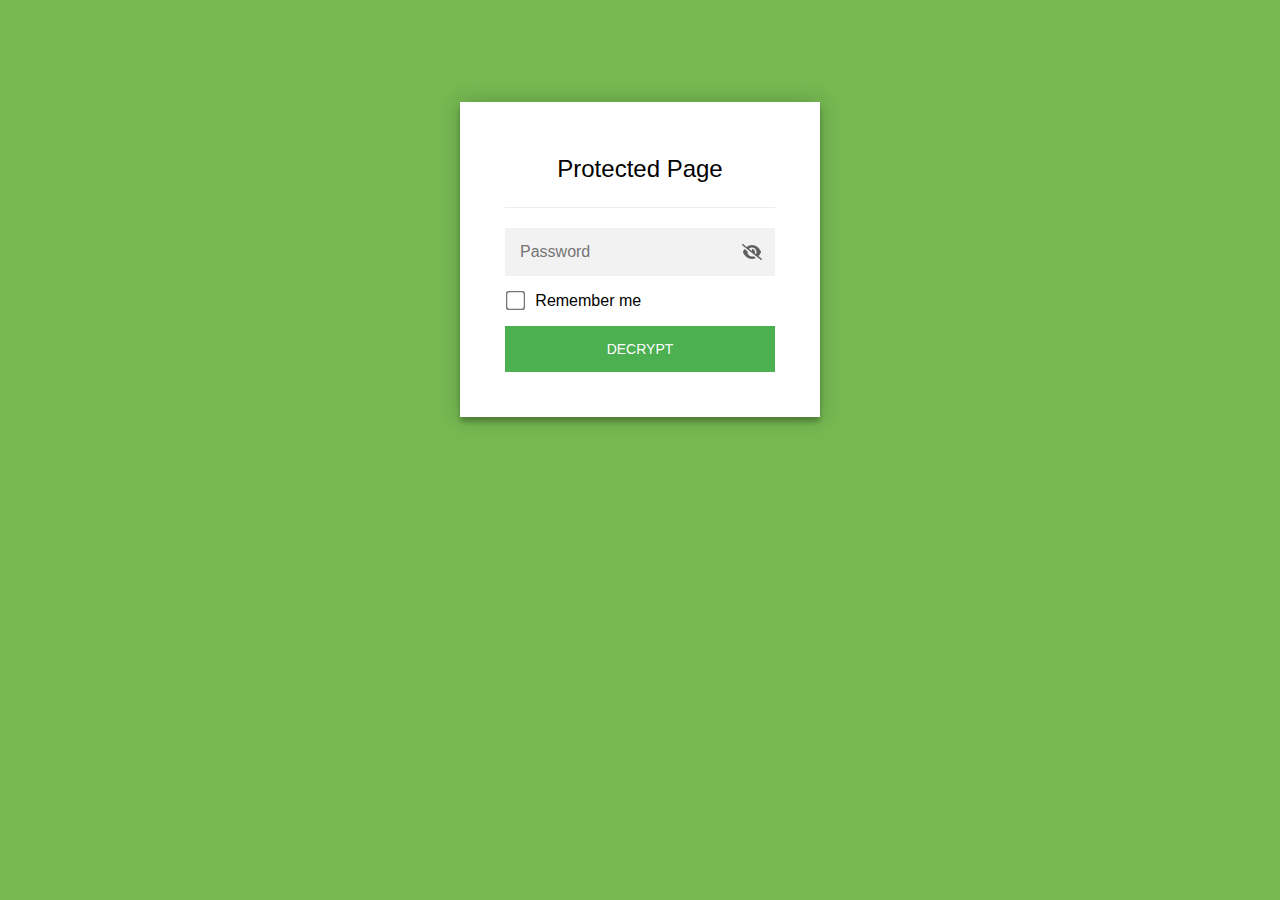
<file: admin.html>
<!DOCTYPE html>
<html class="staticrypt-html">
    <head>
        <meta charset="utf-8" />
        <title>Protected Page</title>
        <meta name="viewport" content="width=device-width, initial-scale=1" />

        <!-- do not cache this page -->
        <meta http-equiv="cache-control" content="max-age=0" />
        <meta http-equiv="cache-control" content="no-cache" />
        <meta http-equiv="expires" content="0" />
        <meta http-equiv="expires" content="Tue, 01 Jan 1980 1:00:00 GMT" />
        <meta http-equiv="pragma" content="no-cache" />

        <style>
            .staticrypt-hr {
                margin-top: 20px;
                margin-bottom: 20px;
                border: 0;
                border-top: 1px solid #eee;
            }

            .staticrypt-page {
                width: 360px;
                padding: 8% 0 0;
                margin: auto;
                box-sizing: border-box;
            }

            .staticrypt-form {
                position: relative;
                z-index: 1;
                background: #ffffff;
                max-width: 360px;
                margin: 0 auto 100px;
                padding: 45px;
                text-align: center;
                box-shadow: 0 0 20px 0 rgba(0, 0, 0, 0.2), 0 5px 5px 0 rgba(0, 0, 0, 0.24);
            }

            .staticrypt-form input[type="password"],
            input[type="text"] {
                background: inherit;
                border: 0;
                box-sizing: border-box; /* This ensures padding is included in the total width */
                font-size: 14px;
                outline: 0;
                padding: 15px 30px 15px 15px; /* Adjust the padding to ensure there is space for the icon */
                width: 100%;
            }

            .staticrypt-password-container {
                position: relative;
                outline: 0;
                background: #f2f2f2;
                width: 100%;
                border: 0;
                margin: 0 0 15px;
                box-sizing: border-box;
            }

            .staticrypt-toggle-password-visibility {
                cursor: pointer;
                height: 20px;
                opacity: 60%;
                padding: 13px;
                position: absolute;
                right: 0;
                top: 50%;
                transform: translateY(-50%);
                width: 20px;
            }

            .staticrypt-form .staticrypt-decrypt-button {
                text-transform: uppercase;
                outline: 0;
                background: #4CAF50;
                width: 100%;
                border: 0;
                padding: 15px;
                color: #ffffff;
                font-size: 14px;
                cursor: pointer;
            }

            .staticrypt-form .staticrypt-decrypt-button:hover,
            .staticrypt-form .staticrypt-decrypt-button:active,
            .staticrypt-form .staticrypt-decrypt-button:focus {
                background: #4CAF50;
                filter: brightness(92%);
            }

            .staticrypt-html {
                height: 100%;
            }

            .staticrypt-body {
                height: 100%;
                margin: 0;
            }

            .staticrypt-content {
                height: 100%;
                margin-bottom: 1em;
                background: #76B852;
                font-family: "Arial", sans-serif;
                -webkit-font-smoothing: antialiased;
                -moz-osx-font-smoothing: grayscale;
            }

            .staticrypt-instructions {
                margin-top: -1em;
                margin-bottom: 1em;
            }

            .staticrypt-title {
                font-size: 1.5em;
            }

            label.staticrypt-remember {
                display: flex;
                align-items: center;
                margin-bottom: 1em;
            }

            .staticrypt-remember input[type="checkbox"] {
                transform: scale(1.5);
                margin-right: 1em;
            }

            .hidden {
                display: none !important;
            }

            .staticrypt-spinner-container {
                height: 100%;
                display: flex;
                align-items: center;
                justify-content: center;
            }

            .staticrypt-spinner {
                display: inline-block;
                width: 2rem;
                height: 2rem;
                vertical-align: text-bottom;
                border: 0.25em solid gray;
                border-right-color: transparent;
                border-radius: 50%;
                -webkit-animation: spinner-border 0.75s linear infinite;
                animation: spinner-border 0.75s linear infinite;
                animation-duration: 0.75s;
                animation-timing-function: linear;
                animation-delay: 0s;
                animation-iteration-count: infinite;
                animation-direction: normal;
                animation-fill-mode: none;
                animation-play-state: running;
                animation-name: spinner-border;
            }

            @keyframes spinner-border {
                100% {
                    transform: rotate(360deg);
                }
            }

            @media screen and (-webkit-min-device-pixel-ratio: 0) {
                .staticrypt-form input[type="password"],
                input[type="text"] {
                    font-size: 16px;
                }
            }
        </style>
    </head>

    <body class="staticrypt-body">
        <div id="staticrypt_loading" class="staticrypt-spinner-container">
            <div class="staticrypt-spinner"></div>
        </div>

        <div id="staticrypt_content" class="staticrypt-content hidden">
            <div class="staticrypt-page">
                <div class="staticrypt-form">
                    <div class="staticrypt-instructions">
                        <p class="staticrypt-title">Protected Page</p>
                        <p></p>
                    </div>

                    <hr class="staticrypt-hr" />

                    <form id="staticrypt-form" action="#" method="post">
                        <div class="staticrypt-password-container">
                            <input
                                id="staticrypt-password"
                                type="password"
                                name="password"
                                placeholder="Password"
                                autofocus
                            />

                            <img
                                class="staticrypt-toggle-password-visibility"
                                alt="template_toggle_show"
                                title="template_toggle_show"
                                src="[data-uri]"
                            />
                        </div>

                        <label id="staticrypt-remember-label" class="staticrypt-remember hidden">
                            <input id="staticrypt-remember" type="checkbox" name="remember" />
                            Remember me
                        </label>

                        <input type="submit" class="staticrypt-decrypt-button" value="DECRYPT" />
                    </form>
                </div>
            </div>
        </div>

        <script>
            // these variables will be filled when generating the file - the template format is 'variable_name'
            const staticryptInitiator = 
            ((function(){
  const exports = {};
  const cryptoEngine = ((function(){
  const exports = {};
  const { subtle } = crypto;

const IV_BITS = 16 * 8;
const HEX_BITS = 4;
const ENCRYPTION_ALGO = "AES-CBC";

/**
 * Translates between utf8 encoded hexadecimal strings
 * and Uint8Array bytes.
 */
const HexEncoder = {
    /**
     * hex string -> bytes
     * @param {string} hexString
     * @returns {Uint8Array}
     */
    parse: function (hexString) {
        if (hexString.length % 2 !== 0) throw "Invalid hexString";
        const arrayBuffer = new Uint8Array(hexString.length / 2);

        for (let i = 0; i < hexString.length; i += 2) {
            const byteValue = parseInt(hexString.substring(i, i + 2), 16);
            if (isNaN(byteValue)) {
                throw "Invalid hexString";
            }
            arrayBuffer[i / 2] = byteValue;
        }
        return arrayBuffer;
    },

    /**
     * bytes -> hex string
     * @param {Uint8Array} bytes
     * @returns {string}
     */
    stringify: function (bytes) {
        const hexBytes = [];

        for (let i = 0; i < bytes.length; ++i) {
            let byteString = bytes[i].toString(16);
            if (byteString.length < 2) {
                byteString = "0" + byteString;
            }
            hexBytes.push(byteString);
        }
        return hexBytes.join("");
    },
};

/**
 * Translates between utf8 strings and Uint8Array bytes.
 */
const UTF8Encoder = {
    parse: function (str) {
        return new TextEncoder().encode(str);
    },

    stringify: function (bytes) {
        return new TextDecoder().decode(bytes);
    },
};

/**
 * Salt and encrypt a msg with a password.
 */
async function encrypt(msg, hashedPassword) {
    // Must be 16 bytes, unpredictable, and preferably cryptographically random. However, it need not be secret.
    // https://developer.mozilla.org/en-US/docs/Web/API/SubtleCrypto/encrypt#parameters
    const iv = crypto.getRandomValues(new Uint8Array(IV_BITS / 8));

    const key = await subtle.importKey("raw", HexEncoder.parse(hashedPassword), ENCRYPTION_ALGO, false, ["encrypt"]);

    const encrypted = await subtle.encrypt(
        {
            name: ENCRYPTION_ALGO,
            iv: iv,
        },
        key,
        UTF8Encoder.parse(msg)
    );

    // iv will be 32 hex characters, we prepend it to the ciphertext for use in decryption
    return HexEncoder.stringify(iv) + HexEncoder.stringify(new Uint8Array(encrypted));
}
exports.encrypt = encrypt;

/**
 * Decrypt a salted msg using a password.
 *
 * @param {string} encryptedMsg
 * @param {string} hashedPassword
 * @returns {Promise<string>}
 */
async function decrypt(encryptedMsg, hashedPassword) {
    const ivLength = IV_BITS / HEX_BITS;
    const iv = HexEncoder.parse(encryptedMsg.substring(0, ivLength));
    const encrypted = encryptedMsg.substring(ivLength);

    const key = await subtle.importKey("raw", HexEncoder.parse(hashedPassword), ENCRYPTION_ALGO, false, ["decrypt"]);

    const outBuffer = await subtle.decrypt(
        {
            name: ENCRYPTION_ALGO,
            iv: iv,
        },
        key,
        HexEncoder.parse(encrypted)
    );

    return UTF8Encoder.stringify(new Uint8Array(outBuffer));
}
exports.decrypt = decrypt;

/**
 * Salt and hash the password so it can be stored in localStorage without opening a password reuse vulnerability.
 *
 * @param {string} password
 * @param {string} salt
 * @returns {Promise<string>}
 */
async function hashPassword(password, salt) {
    // we hash the password in multiple steps, each adding more iterations. This is because we used to allow less
    // iterations, so for backward compatibility reasons, we need to support going from that to more iterations.
    let hashedPassword = await hashLegacyRound(password, salt);

    hashedPassword = await hashSecondRound(hashedPassword, salt);

    return hashThirdRound(hashedPassword, salt);
}
exports.hashPassword = hashPassword;

/**
 * This hashes the password with 1k iterations. This is a low number, we need this function to support backwards
 * compatibility.
 *
 * @param {string} password
 * @param {string} salt
 * @returns {Promise<string>}
 */
function hashLegacyRound(password, salt) {
    return pbkdf2(password, salt, 1000, "SHA-1");
}
exports.hashLegacyRound = hashLegacyRound;

/**
 * Add a second round of iterations. This is because we used to use 1k, so for backwards compatibility with
 * remember-me/autodecrypt links, we need to support going from that to more iterations.
 *
 * @param hashedPassword
 * @param salt
 * @returns {Promise<string>}
 */
function hashSecondRound(hashedPassword, salt) {
    return pbkdf2(hashedPassword, salt, 14000, "SHA-256");
}
exports.hashSecondRound = hashSecondRound;

/**
 * Add a third round of iterations to bring total number to 600k. This is because we used to use 1k, then 15k, so for
 * backwards compatibility with remember-me/autodecrypt links, we need to support going from that to more iterations.
 *
 * @param hashedPassword
 * @param salt
 * @returns {Promise<string>}
 */
function hashThirdRound(hashedPassword, salt) {
    return pbkdf2(hashedPassword, salt, 585000, "SHA-256");
}
exports.hashThirdRound = hashThirdRound;

/**
 * Salt and hash the password so it can be stored in localStorage without opening a password reuse vulnerability.
 *
 * @param {string} password
 * @param {string} salt
 * @param {int} iterations
 * @param {string} hashAlgorithm
 * @returns {Promise<string>}
 */
async function pbkdf2(password, salt, iterations, hashAlgorithm) {
    const key = await subtle.importKey("raw", UTF8Encoder.parse(password), "PBKDF2", false, ["deriveBits"]);

    const keyBytes = await subtle.deriveBits(
        {
            name: "PBKDF2",
            hash: hashAlgorithm,
            iterations,
            salt: UTF8Encoder.parse(salt),
        },
        key,
        256
    );

    return HexEncoder.stringify(new Uint8Array(keyBytes));
}

function generateRandomSalt() {
    const bytes = crypto.getRandomValues(new Uint8Array(128 / 8));

    return HexEncoder.stringify(new Uint8Array(bytes));
}
exports.generateRandomSalt = generateRandomSalt;

async function signMessage(hashedPassword, message) {
    const key = await subtle.importKey(
        "raw",
        HexEncoder.parse(hashedPassword),
        {
            name: "HMAC",
            hash: "SHA-256",
        },
        false,
        ["sign"]
    );
    const signature = await subtle.sign("HMAC", key, UTF8Encoder.parse(message));

    return HexEncoder.stringify(new Uint8Array(signature));
}
exports.signMessage = signMessage;

function getRandomAlphanum() {
    const possibleCharacters = "abcdefghijklmnopqrstuvwxyzABCDEFGHIJKLMNOPQRSTUVWXYZ0123456789";

    let byteArray;
    let parsedInt;

    // Keep generating new random bytes until we get a value that falls
    // within a range that can be evenly divided by possibleCharacters.length
    do {
        byteArray = crypto.getRandomValues(new Uint8Array(1));
        // extract the lowest byte to get an int from 0 to 255 (probably unnecessary, since we're only generating 1 byte)
        parsedInt = byteArray[0] & 0xff;
    } while (parsedInt >= 256 - (256 % possibleCharacters.length));

    // Take the modulo of the parsed integer to get a random number between 0 and totalLength - 1
    const randomIndex = parsedInt % possibleCharacters.length;

    return possibleCharacters[randomIndex];
}

/**
 * Generate a random string of a given length.
 *
 * @param {int} length
 * @returns {string}
 */
function generateRandomString(length) {
    let randomString = "";

    for (let i = 0; i < length; i++) {
        randomString += getRandomAlphanum();
    }

    return randomString;
}
exports.generateRandomString = generateRandomString;

  return exports;
})());
const codec = ((function(){
  const exports = {};
  /**
 * Initialize the codec with the provided cryptoEngine - this return functions to encode and decode messages.
 *
 * @param cryptoEngine - the engine to use for encryption / decryption
 */
function init(cryptoEngine) {
    const exports = {};

    /**
     * Top-level function for encoding a message.
     * Includes password hashing, encryption, and signing.
     *
     * @param {string} msg
     * @param {string} password
     * @param {string} salt
     *
     * @returns {string} The encoded text
     */
    async function encode(msg, password, salt) {
        const hashedPassword = await cryptoEngine.hashPassword(password, salt);

        const encrypted = await cryptoEngine.encrypt(msg, hashedPassword);

        // we use the hashed password in the HMAC because this is effectively what will be used a password (so we can store
        // it in localStorage safely, we don't use the clear text password)
        const hmac = await cryptoEngine.signMessage(hashedPassword, encrypted);

        return hmac + encrypted;
    }
    exports.encode = encode;

    /**
     * Encode using a password that has already been hashed. This is useful to encode multiple messages in a row, that way
     * we don't need to hash the password multiple times.
     *
     * @param {string} msg
     * @param {string} hashedPassword
     *
     * @returns {string} The encoded text
     */
    async function encodeWithHashedPassword(msg, hashedPassword) {
        const encrypted = await cryptoEngine.encrypt(msg, hashedPassword);

        // we use the hashed password in the HMAC because this is effectively what will be used a password (so we can store
        // it in localStorage safely, we don't use the clear text password)
        const hmac = await cryptoEngine.signMessage(hashedPassword, encrypted);

        return hmac + encrypted;
    }
    exports.encodeWithHashedPassword = encodeWithHashedPassword;

    /**
     * Top-level function for decoding a message.
     * Includes signature check and decryption.
     *
     * @param {string} signedMsg
     * @param {string} hashedPassword
     * @param {string} salt
     * @param {int} backwardCompatibleAttempt
     * @param {string} originalPassword
     *
     * @returns {Object} {success: true, decoded: string} | {success: false, message: string}
     */
    async function decode(signedMsg, hashedPassword, salt, backwardCompatibleAttempt = 0, originalPassword = "") {
        const encryptedHMAC = signedMsg.substring(0, 64);
        const encryptedMsg = signedMsg.substring(64);
        const decryptedHMAC = await cryptoEngine.signMessage(hashedPassword, encryptedMsg);

        if (decryptedHMAC !== encryptedHMAC) {
            // we have been raising the number of iterations in the hashing algorithm multiple times, so to support the old
            // remember-me/autodecrypt links we need to try bringing the old hashes up to speed.
            originalPassword = originalPassword || hashedPassword;
            if (backwardCompatibleAttempt === 0) {
                const updatedHashedPassword = await cryptoEngine.hashThirdRound(originalPassword, salt);

                return decode(signedMsg, updatedHashedPassword, salt, backwardCompatibleAttempt + 1, originalPassword);
            }
            if (backwardCompatibleAttempt === 1) {
                let updatedHashedPassword = await cryptoEngine.hashSecondRound(originalPassword, salt);
                updatedHashedPassword = await cryptoEngine.hashThirdRound(updatedHashedPassword, salt);

                return decode(signedMsg, updatedHashedPassword, salt, backwardCompatibleAttempt + 1, originalPassword);
            }

            return { success: false, message: "Signature mismatch" };
        }

        return {
            success: true,
            decoded: await cryptoEngine.decrypt(encryptedMsg, hashedPassword),
        };
    }
    exports.decode = decode;

    return exports;
}
exports.init = init;

  return exports;
})());
const decode = codec.init(cryptoEngine).decode;

/**
 * Initialize the staticrypt module, that exposes functions callbable by the password_template.
 *
 * @param {{
 *  staticryptEncryptedMsgUniqueVariableName: string,
 *  isRememberEnabled: boolean,
 *  rememberDurationInDays: number,
 *  staticryptSaltUniqueVariableName: string,
 * }} staticryptConfig - object of data that is stored on the password_template at encryption time.
 *
 * @param {{
 *  rememberExpirationKey: string,
 *  rememberPassphraseKey: string,
 *  replaceHtmlCallback: function,
 *  clearLocalStorageCallback: function,
 * }} templateConfig - object of data that can be configured by a custom password_template.
 */
function init(staticryptConfig, templateConfig) {
    const exports = {};

    /**
     * Decrypt our encrypted page, replace the whole HTML.
     *
     * @param {string} hashedPassword
     * @returns {Promise<boolean>}
     */
    async function decryptAndReplaceHtml(hashedPassword) {
        const { staticryptEncryptedMsgUniqueVariableName, staticryptSaltUniqueVariableName } = staticryptConfig;
        const { replaceHtmlCallback } = templateConfig;

        const result = await decode(
            staticryptEncryptedMsgUniqueVariableName,
            hashedPassword,
            staticryptSaltUniqueVariableName
        );
        if (!result.success) {
            return false;
        }
        const plainHTML = result.decoded;

        // if the user configured a callback call it, otherwise just replace the whole HTML
        if (typeof replaceHtmlCallback === "function") {
            replaceHtmlCallback(plainHTML);
        } else {
            document.write(plainHTML);
            document.close();
        }

        return true;
    }

    /**
     * Attempt to decrypt the page and replace the whole HTML.
     *
     * @param {string} password
     * @param {boolean} isRememberChecked
     *
     * @returns {Promise<{isSuccessful: boolean, hashedPassword?: string}>} - we return an object, so that if we want to
     *   expose more information in the future we can do it without breaking the password_template
     */
    async function handleDecryptionOfPage(password, isRememberChecked) {
        const { staticryptSaltUniqueVariableName } = staticryptConfig;

        // decrypt and replace the whole page
        const hashedPassword = await cryptoEngine.hashPassword(password, staticryptSaltUniqueVariableName);
        return handleDecryptionOfPageFromHash(hashedPassword, isRememberChecked);
    }
    exports.handleDecryptionOfPage = handleDecryptionOfPage;

    async function handleDecryptionOfPageFromHash(hashedPassword, isRememberChecked) {
        const { isRememberEnabled, rememberDurationInDays } = staticryptConfig;
        const { rememberExpirationKey, rememberPassphraseKey } = templateConfig;

        const isDecryptionSuccessful = await decryptAndReplaceHtml(hashedPassword);

        if (!isDecryptionSuccessful) {
            return {
                isSuccessful: false,
                hashedPassword,
            };
        }

        // remember the hashedPassword and set its expiration if necessary
        if (isRememberEnabled && isRememberChecked) {
            window.localStorage.setItem(rememberPassphraseKey, hashedPassword);

            // set the expiration if the duration isn't 0 (meaning no expiration)
            if (rememberDurationInDays > 0) {
                window.localStorage.setItem(
                    rememberExpirationKey,
                    (new Date().getTime() + rememberDurationInDays * 24 * 60 * 60 * 1000).toString()
                );
            }
        }

        return {
            isSuccessful: true,
            hashedPassword,
        };
    }
    exports.handleDecryptionOfPageFromHash = handleDecryptionOfPageFromHash;

    /**
     * Clear localstorage from staticrypt related values
     */
    function clearLocalStorage() {
        const { clearLocalStorageCallback, rememberExpirationKey, rememberPassphraseKey } = templateConfig;

        if (typeof clearLocalStorageCallback === "function") {
            clearLocalStorageCallback();
        } else {
            localStorage.removeItem(rememberPassphraseKey);
            localStorage.removeItem(rememberExpirationKey);
        }
    }

    async function handleDecryptOnLoad() {
        let isSuccessful = await decryptOnLoadFromUrl();

        if (!isSuccessful) {
            isSuccessful = await decryptOnLoadFromRememberMe();
        }

        return { isSuccessful };
    }
    exports.handleDecryptOnLoad = handleDecryptOnLoad;

    /**
     * Clear storage if we are logging out
     *
     * @returns {boolean} - whether we logged out
     */
    function logoutIfNeeded() {
        const logoutKey = "staticrypt_logout";

        // handle logout through query param
        const queryParams = new URLSearchParams(window.location.search);
        if (queryParams.has(logoutKey)) {
            clearLocalStorage();
            return true;
        }

        // handle logout through URL fragment
        const hash = window.location.hash.substring(1);
        if (hash.includes(logoutKey)) {
            clearLocalStorage();
            return true;
        }

        return false;
    }

    /**
     * To be called on load: check if we want to try to decrypt and replace the HTML with the decrypted content, and
     * try to do it if needed.
     *
     * @returns {Promise<boolean>} true if we derypted and replaced the whole page, false otherwise
     */
    async function decryptOnLoadFromRememberMe() {
        const { rememberDurationInDays } = staticryptConfig;
        const { rememberExpirationKey, rememberPassphraseKey } = templateConfig;

        // if we are login out, terminate
        if (logoutIfNeeded()) {
            return false;
        }

        // if there is expiration configured, check if we're not beyond the expiration
        if (rememberDurationInDays && rememberDurationInDays > 0) {
            const expiration = localStorage.getItem(rememberExpirationKey),
                isExpired = expiration && new Date().getTime() > parseInt(expiration);

            if (isExpired) {
                clearLocalStorage();
                return false;
            }
        }

        const hashedPassword = localStorage.getItem(rememberPassphraseKey);

        if (hashedPassword) {
            // try to decrypt
            const isDecryptionSuccessful = await decryptAndReplaceHtml(hashedPassword);

            // if the decryption is unsuccessful the password might be wrong - silently clear the saved data and let
            // the user fill the password form again
            if (!isDecryptionSuccessful) {
                clearLocalStorage();
                return false;
            }

            return true;
        }

        return false;
    }

    async function decryptOnLoadFromUrl() {
        const passwordKey = "staticrypt_pwd";
        const rememberMeKey = "remember_me";

        // try to get the password from the query param (for backward compatibility - we now want to avoid this method,
        // since it sends the hashed password to the server which isn't needed)
        const queryParams = new URLSearchParams(window.location.search);
        const hashedPasswordQuery = queryParams.get(passwordKey);
        const rememberMeQuery = queryParams.get(rememberMeKey);

        const urlFragment = window.location.hash.substring(1);
        // get the password from the url fragment
        const hashedPasswordRegexMatch = urlFragment.match(new RegExp(passwordKey + "=([^&]*)"));
        const hashedPasswordFragment = hashedPasswordRegexMatch ? hashedPasswordRegexMatch[1] : null;
        const rememberMeFragment = urlFragment.includes(rememberMeKey);

        const hashedPassword = hashedPasswordFragment || hashedPasswordQuery;
        const rememberMe = rememberMeFragment || rememberMeQuery;

        if (hashedPassword) {
            return handleDecryptionOfPageFromHash(hashedPassword, rememberMe);
        }

        return false;
    }

    return exports;
}
exports.init = init;

  return exports;
})());
        ;
            const templateError = "template_error",
                templateToggleAltShow = "template_toggle_show",
                templateToggleAltHide = "template_toggle_hide",
                isRememberEnabled = true,
                staticryptConfig = {"staticryptEncryptedMsgUniqueVariableName":"[base64]","isRememberEnabled":true,"rememberDurationInDays":0,"staticryptSaltUniqueVariableName":"368b27dba477a2e9197fd7901ae276ea"};

            // you can edit these values to customize some of the behavior of StatiCrypt
            const templateConfig = {
                rememberExpirationKey: "staticrypt_expiration",
                rememberPassphraseKey: "staticrypt_passphrase",
                replaceHtmlCallback: null,
                clearLocalStorageCallback: null,
            };

            // init the staticrypt engine
            const staticrypt = staticryptInitiator.init(staticryptConfig, templateConfig);

            // try to automatically decrypt on load if there is a saved password
            window.onload = async function () {
                const { isSuccessful } = await staticrypt.handleDecryptOnLoad();

                // if we didn't decrypt anything on load, show the password prompt. Otherwise the content has already been
                // replaced, no need to do anything
                if (!isSuccessful) {
                    // hide loading screen
                    document.getElementById("staticrypt_loading").classList.add("hidden");
                    document.getElementById("staticrypt_content").classList.remove("hidden");
                    document.getElementById("staticrypt-password").focus();

                    // show the remember me checkbox
                    if (isRememberEnabled) {
                        document.getElementById("staticrypt-remember-label").classList.remove("hidden");
                    }
                }
            };

            // toggle password visibility
            const toggleIcon = document.querySelector(".staticrypt-toggle-password-visibility");
            // these two icons are coming from FontAwesome
            const imgSrcEyeClosed =
                "[data-uri]";
            const imgSrcEyeOpened =
                "[data-uri]";
            toggleIcon.addEventListener("click", function () {
                const passwordInput = document.getElementById("staticrypt-password");
                if (passwordInput.type === "password") {
                    passwordInput.type = "text";
                    toggleIcon.src = imgSrcEyeOpened;
                    toggleIcon.alt = templateToggleAltHide;
                    toggleIcon.title = templateToggleAltHide;
                } else {
                    passwordInput.type = "password";
                    toggleIcon.src = imgSrcEyeClosed;
                    toggleIcon.alt = templateToggleAltShow;
                    toggleIcon.title = templateToggleAltShow;
                }
            });

            // handle password form submission
            document.getElementById("staticrypt-form").addEventListener("submit", async function (e) {
                e.preventDefault();

                const password = document.getElementById("staticrypt-password").value,
                    isRememberChecked = document.getElementById("staticrypt-remember").checked;

                const { isSuccessful } = await staticrypt.handleDecryptionOfPage(password, isRememberChecked);

                if (!isSuccessful) {
                    alert(templateError);
                }
            });
        </script>
    </body>
</html>
</file>
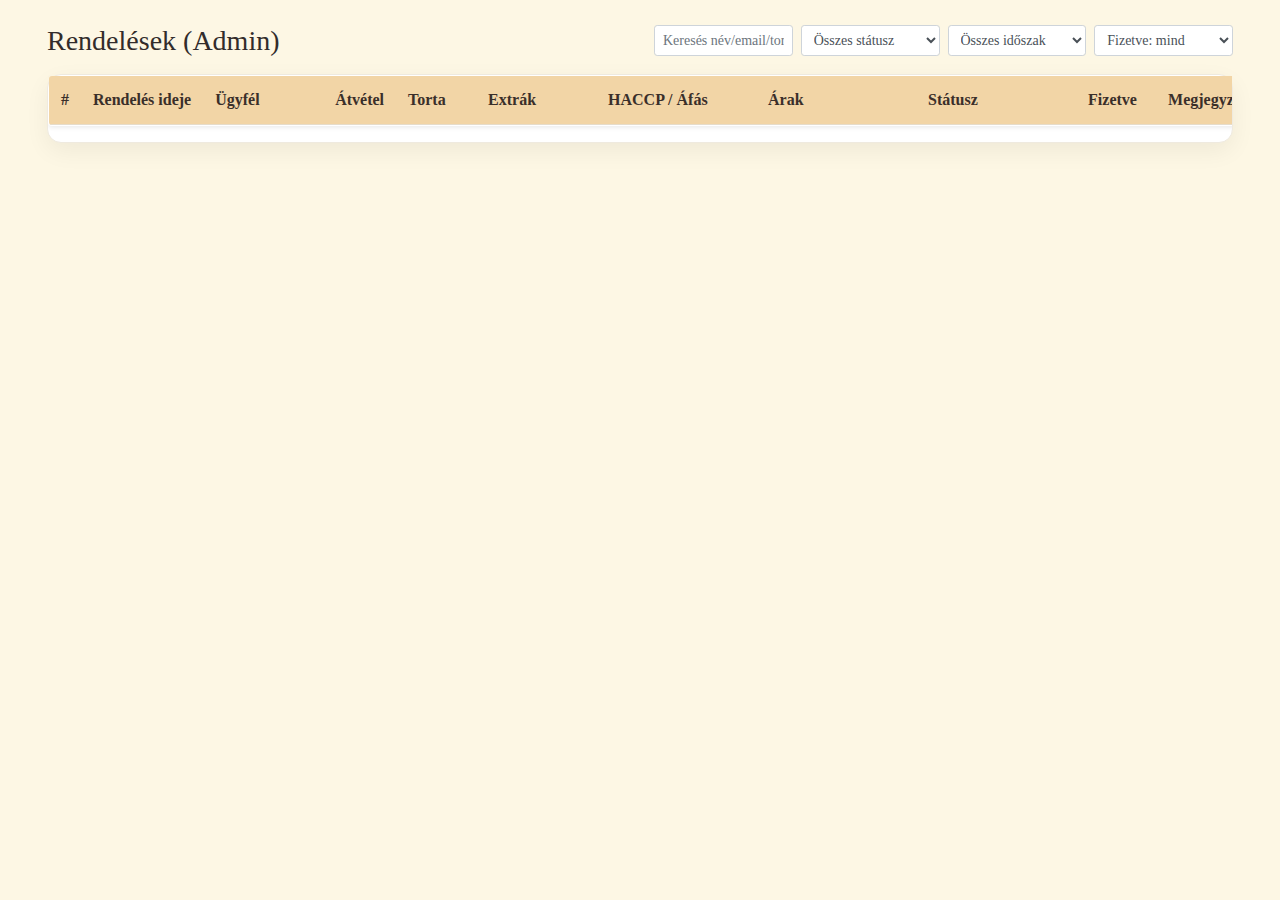
<file: admin_working.html>
<!DOCTYPE html>
<html lang="hu">

<head>
    <meta charset="UTF-8">
    <title>Créme's Dessert — Admin</title>
    <meta name="viewport" content="width=device-width, initial-scale=1">
    <!-- Bootstrap 4 (ugyanaz, mint a rendelés oldalon) -->
    <link rel="stylesheet" href="https://stackpath.bootstrapcdn.com/bootstrap/4.5.2/css/bootstrap.min.css" />
    <link rel="stylesheet" href="https://cdnjs.cloudflare.com/ajax/libs/font-awesome/6.5.0/css/all.min.css" />

    <style>
        /* inline, minimál kiegészítés */
        body {
            background: #FDF7E4;
            color: #322C2B;
            font-family: "Besley", serif;
        }

        .card {
            border-radius: 14px;
            border: 1px solid #efeadf;
            box-shadow: 0 8px 24px rgba(0, 0, 0, .06);
        }

        .badge-status {
            font-weight: 700;
            border-radius: 999px;
            padding: .35rem .6rem;
        }

        /* Soft cream background */
        .table-striped tbody tr:nth-of-type(odd) {
            background-color: #FDF7E4 !important;
        }

        /* Even rows a bit lighter */
        .table-striped tbody tr:nth-of-type(even) {
            background-color: #FFFDF8 !important;
        }

        /* Hover tone */
        .table-hover tbody tr:hover {
            background-color: #F6E9D3 !important;
            transition: background 0.15s;
        }

        /* Header styling */
        .thead-light th {
            background-color: #F2D5A6 !important;
            color: #3A2F2A !important;
            font-weight: 600;
        }

        /* Borders softer */
        .table,
        .table td,
        .table th {
            border-color: #E6DCCB !important;
        }

        /* Round card feel */
        .table {
            border-radius: 12px;
            overflow: hidden;
        }



        .table thead th {
            white-space: nowrap;
        }

        td div {
            line-height: 1.25;
        }

        .small.text-muted i {
            opacity: 0.7;
            margin-right: 3px;
        }

        td select.form-control-sm {
            padding: 2px 6px;
            font-size: 0.8rem;
        }

        .note-wrap {
            white-space: pre-wrap;
            /* keep \n line breaks */
            word-break: break-word;
            /* break long words */
            overflow-wrap: anywhere;
            /* force-break super-long tokens */
        }



        .search-input {
            max-width: 260px;
        }

        .sticky-actions {
            position: sticky;
            right: 0;
            background: #fff;
        }

        .badge-paid {
            font-weight: 700;
        }

        .cursor {
            cursor: pointer;
        }

        /* Teljesen lezárt (átvéve + fizetve) rendelés */
        /* Teljesen lezárt (átvéve + fizetve) rendelés – stripe fölött is érvényesüljön */
        .table-striped tbody tr.row-complete {
            background-color: #d4edda !important;
        }
    </style>
</head>

<body>
    <div class="container-fluid py-4" style="max-width:95vw;">
        <div class="d-flex align-items-center justify-content-between mb-3">
            <h3 class="mb-0">Rendelések (Admin)</h3>
            <div class="d-flex align-items-center">
                <input id="searchBox" class="form-control form-control-sm mr-2 search-input"
                    placeholder="Keresés név/email/torta...">
                <select id="statusFilter" class="form-control form-control-sm mr-2">
                    <option value="">Összes státusz</option>
                    <option>Új</option>
                    <option>Folyamatban</option>
                    <option>Elkészült</option>
                    <option>Átvéve</option>
                </select>
                <select id="dateFilter" class="form-control form-control-sm mr-2">
    <option value="">Összes időszak</option>
    <option value="7">Elmúlt 7 nap</option>
    <option value="14">Elmúlt 14 nap</option>
    <option value="30">Elmúlt 30 nap</option>
</select>

                <select id="paidFilter" class="form-control form-control-sm">
                    <option value="">Fizetve: mind</option>
                    <option value="igen">Fizetve: igen</option>
                    <option value="nem">Fizetve: nem</option>
                </select>
            </div>
        </div>

        <div id="alert" class="alert d-none" role="alert"></div>

        <div class="card">
            <div class="table-responsive">
                <table class="table table-hover table-striped border rounded shadow-sm">
                    <colgroup>
                        <col style="width:48px;"> <!-- # -->
                        <col style="min-width:120px;"> <!-- Rendelés ideje -->
                        <col style="min-width:120px;"> <!-- Ügyfél -->
                        <col style="min-width:50px;"> <!-- Átvétel -->
                        <col style="min-width:80px;"> <!-- Torta -->
                        <col style="min-width:120px;"> <!-- Extrák -->
                        <col style="min-width:160px;"> <!-- HACCP / Áfás -->
                        <col style="min-width:160px;"> <!-- Ár összefoglaló -->
                        <col style="min-width:160px;"> <!-- Státusz -->
                        <col style="min-width:80px;"> <!-- Fizetés -->
                        <col style="min-width:160px;"> <!-- Megjegyzés -->
                        <col style="width:90px;"> <!-- Művelet -->
                    </colgroup>
                    <thead class="thead-light">
                        <tr class="text-nowrap">
                            <th>#</th>
                            <th>Rendelés ideje</th>
                            <th>Ügyfél</th>
                            <th>Átvétel</th>
                            <th>Torta</th>
                            <th>Extrák</th>
                            <th>HACCP / Áfás</th>
                            <th>Árak</th>
                            <th>Státusz</th>
                            <th>Fizetve</th>
                            <th>Megjegyzés</th>
                            <th class="text-right">Művelet</th>
                        </tr>
                    </thead>
                    <tbody id="ordersBody">
                        <!--
          Row rendering stays in JS. Suggested cell contents per column:

          #         -> r.sorszam
          Ügyfél    -> <strong>{r.nev}</strong> · {r.email} · {r.telefonszám}
          Átvétel   -> {YYYY-MM-DD} | {idősáv}
          Torta     -> {torta_tipusa} · {szeletek_szama} szelet · {allergia_erzekenyseg || '—'}
          Extrák    -> Gyertya: {igen/nem}{opt ' ('+r.szamgyertya_tipus+')'} · {szamgyertya_ossz_HUF Ft}
                       · Tűzijáték: {igen/nem} · {tuzijatek_ossz_HUF Ft}
                       · Doboz: {igen/nem} · {tortadoboz_ossz_HUF Ft}
          HACCP/Áfás-> HACCP: {igen/nem} · ÁFA: {igen/nem}{opt ' ('+cegnev+')'}
          Árak      -> Torta: {torta_ossz_HUF Ft} · Rövid ht.: {rovid_hataridos ? rovid_hataridos_felar_HUF+' Ft' : '0 Ft'}
                       · Rész: {reszosszeg_ismertek_HUF Ft} · Vég: {vegosszeg_HUF Ft || számolt}
          Státusz   -> {badgeStatus(r.statusz)} · {badgePaid(r.fizetve)}
          Megjegyzés-> {r.megjegyzes rövidítve}
          Művelet   -> Edit button (marad)
        -->
                    </tbody>
                </table>
            </div>
        </div>

    </div>

    <!-- Edit modal -->
    <div class="modal fade" id="editModal" tabindex="-1" aria-hidden="true">
        <div class="modal-dialog modal-lg modal-dialog-scrollable">
            <div class="modal-content">
                <div class="modal-header">
                    <h5 class="modal-title"><span id="modalTitle">Rendelés szerkesztése</span></h5>
                    <button type="button" class="close" data-dismiss="modal" aria-label="Bezárás">
                        <span aria-hidden="true">&times;</span>
                    </button>
                </div>

                <div class="modal-body">
                    <form id="editForm">
                        <input type="hidden" id="m_sorszam">

                        <div class="form-row">
                            <div class="form-group col-md-6">
                                <label>Név</label>
                                <input id="m_nev" class="form-control">
                            </div>
                            <div class="form-group col-md-6">
                                <label>Email</label>
                                <input id="m_email" class="form-control" type="email">
                            </div>
                        </div>

                        <div class="form-row">
                            <div class="form-group col-md-6">
                                <label>Telefonszám</label>
                                <input id="m_telefonszam" class="form-control">
                            </div>
                            <div class="form-group col-md-3">
                                <label>Átvétel napja</label>
                                <input id="m_atvetel_napja" class="form-control" type="date">
                            </div>
                            <div class="form-group col-md-3">
                                <label>Átvétel idősáv</label>
                                <input id="m_atvetel_intervallum" class="form-control" placeholder="pl. 12:00–14:00">
                            </div>
                        </div>

                        <div class="form-row">
                            <div class="form-group col-md-6">
                                <label>Torta típusa</label>
                                <input id="m_torta_tipusa" class="form-control">
                            </div>
                            <div class="form-group col-md-3">
                                <label>Szeletek száma</label>
                                <input id="m_szeletek_szama" class="form-control" type="number" min="0" step="1">
                            </div>
                            <div class="form-group col-md-3">
                                <label>Allergia érzékenység</label>
                                <input id="m_allergia" class="form-control" placeholder="pl. CM/GM">
                            </div>
                        </div>

                        <hr>

                        <div class="form-row">
                            <div class="form-group col-md-3">
                                <label>Számgyertya (igen/nem)</label>
                                <input id="m_szamgyerta" class="form-control" placeholder="igen/nem">
                            </div>
                            <div class="form-group col-md-3">
                                <label>Számgyertya típus (pl. 32)</label>
                                <input id="m_szamgyertya_tipus" class="form-control">
                            </div>
                            <div class="form-group col-md-3">
                                <label>Tűzijáték (igen/nem)</label>
                                <input id="m_tuzijatek" class="form-control" placeholder="igen/nem">
                            </div>
                            <div class="form-group col-md-3">
                                <label>Tortadoboz (igen/nem)</label>
                                <input id="m_tortadoboz" class="form-control" placeholder="igen/nem">
                            </div>
                        </div>

                        <div class="form-row">
                            <div class="form-group col-md-3">
                                <label>HACCP (igen/nem)</label>
                                <input id="m_haccp" class="form-control" placeholder="igen/nem">
                            </div>
                            <div class="form-group col-md-3">
                                <label>Áfás számla (igen/nem)</label>
                                <input id="m_afas" class="form-control" placeholder="igen/nem">
                            </div>
                            <div class="form-group col-md-6">
                                <label>Áfás számla adatok (JSON)</label>
                                <input id="m_afas_adatok" class="form-control"
                                    placeholder='{"cegnev":"","cim":"","adoszam":""}'>
                            </div>
                        </div>

                        <hr>

                        <div class="form-row">
                            <div class="form-group col-md-3">
                                <label>Torta össz. (HUF)</label>
                                <input id="m_torta_ossz" class="form-control" type="number" min="0" step="1">
                            </div>
                            <div class="form-group col-md-3">
                                <label>Számgyertya össz. (HUF)</label>
                                <input id="m_szg_ossz" class="form-control" type="number" min="0" step="1">
                            </div>
                            <div class="form-group col-md-3">
                                <label>Tűzijáték össz. (HUF)</label>
                                <input id="m_tuzi_ossz" class="form-control" type="number" min="0" step="1">
                            </div>
                            <div class="form-group col-md-3">
                                <label>Tortadoboz össz. (HUF)</label>
                                <input id="m_doboz_ossz" class="form-control" type="number" min="0" step="1">
                            </div>
                        </div>

                        <div class="form-row">
                            <div class="form-group col-md-3">
                                <label>Rövid határidős (igen/nem)</label>
                                <input id="m_rovid" class="form-control" placeholder="igen/nem">
                            </div>
                            <div class="form-group col-md-3">
                                <label>Rövid határidős felár (HUF)</label>
                                <input id="m_rovid_felar" class="form-control" type="number" min="0" step="1">
                            </div>
                            <div class="form-group col-md-3">
                                <label>Részösszeg ismert (HUF)</label>
                                <input id="m_reszosszeg" class="form-control" type="number" min="0" step="1">
                            </div>
                            <div class="form-group col-md-3">
                                <label>Végösszeg (HUF)</label>
                                <input id="m_vegosszeg" class="form-control" type="number" min="0" step="1">
                            </div>
                        </div>

                        <div class="form-row">

                            <div class="form-group col-md-4">
                                <label>Rendelés ideje</label>
                                <input id="m_rendeles_ideje" class="form-control" type="datetime-local" step="60">
                            </div>

                        </div>

                        <div class="form-group">
                            <label>Megjegyzés</label>
                            <textarea id="m_megjegyzes" class="form-control" rows="3"></textarea>
                        </div>

                    </form>
                </div>
                <div class="modal-footer">
                    <button class="btn btn-secondary" data-dismiss="modal">Még módosítom</button>
                    <button id="btnSave" class="btn btn-primary">Mentés</button>
                </div>
            </div>
        </div>
    </div>

    <!-- Scripts -->
    <script src="https://code.jquery.com/jquery-3.5.1.slim.min.js"></script>
    <script src="https://stackpath.bootstrapcdn.com/bootstrap/4.5.2/js/bootstrap.bundle.min.js"></script>

    <script>
        // Állítsd a saját, telepített Web App URL-re (Deploy -> New Deployment)
        const GAS_URL = 'https://cremesdesszert-proxy.nemethhaz.workers.dev';

        const state = { rows: [], filtered: [] };

        const HUF = n => (n && !isNaN(n)) ? new Intl.NumberFormat('hu-HU').format(Number(n)) + ' Ft' : '';

        function badgeStatus(s) {
            const map = {
                'Új': 'badge badge-status badge-warning',
                'Folyamatban': 'badge badge-status badge-info',
                'Elkészült': 'badge badge-status badge-primary',
                'Átvéve': 'badge badge-status badge-success'
            };
            const cls = map[s] || 'badge badge-status badge-secondary';
            return `<span class="${cls}">${s || '—'}</span>`;
        }

        function badgePaid(v) {
            const yes = String(v || '').toLowerCase() === 'igen';
            return `<span class="badge badge-paid ${yes ? 'badge-success' : 'badge-danger'}">${yes ? 'igen' : 'nem'}</span>`;
        }

        function showAlert(type, msg) {
            const a = document.getElementById('alert');
            a.className = 'alert alert-' + type;
            a.textContent = msg;
            a.classList.remove('d-none');
            setTimeout(() => a.classList.add('d-none'), 3500);
        }

        async function fetchOrders() {
            const url = GAS_URL + '?action=list';
            const res = await fetch(url, { method: 'GET' });
            if (!res.ok) { showAlert('danger', 'Lista lekérése sikertelen'); return; }
            const data = await res.json();
            state.rows = Array.isArray(data) ? data : [];
            applyFilters();
        }

        function applyFilters() {
    const q = document.getElementById('searchBox').value.toLowerCase().trim();
    const st = document.getElementById('statusFilter').value;
    const paid = document.getElementById('paidFilter').value;
const dateFilter = document.getElementById('dateFilter')?.value || '';

    state.filtered = state.rows.filter(r => {
        // kereső
        const hay = [
            r.nev, r.email, r.torta_tipusa, r.sorszam
        ].map(x => String(x || '').toLowerCase()).join(' ');
        if (q && !hay.includes(q)) return false;

        // státusz
        if (st && r.statusz !== st) return false;

        // fizetve
        if (paid) {
            const f = String(r.fizetve || '').trim().toLowerCase();
            if (paid === 'igen') {
                if (f !== 'igen') return false;      // csak az igent engedjük
            } else if (paid === 'nem') {
                if (f === 'igen') return false;      // minden, ami nem "igen", maradjon
            }
        }

        // dátumfilter (erről lentebb)
if (dateFilter) {
    const days = parseInt(dateFilter, 10);
    if (!isWithinLastDays(r.rendeles_ideje, days)) return false;
}

        return true;
    });

    // rendezés maradhat
    state.filtered.sort((a, b) => {
        const da = parseDateTime(a.rendeles_ideje);
        const db = parseDateTime(b.rendeles_ideje);

        if (!da && !db) return 0;
        if (!da) return 1;
        if (!db) return -1;
        return db - da;
    });

    renderTable();
}

function isWithinLastDays(v, days) {
    const d = parseDateTime(v);
    if (!d) return false;
    const now = new Date();
    const diffMs = now - d;
    const rangeMs = days * 24 * 60 * 60 * 1000;
    return diffMs >= 0 && diffMs <= rangeMs;
}

// Elmúlt 5 napban érkezett-e a rendelés? (badge-hez)
function isRecentOrder(v) {
    return isWithinLastDays(v, 5);
}


        function computeFinal(r) {
            // ha minden pénzmező ki van töltve, mutassuk a végösszeget
            const t = Number(r.torta_ossz_HUF || 0);
            const g = Number(r.szamgyertya_ossz_HUF || 0);
            const z = Number(r.tuzijatek_ossz_HUF || 0);
            const d = Number(r.tortadoboz_ossz_HUF || 0);
            const rf = Number(r.rovid_hataridos_felar_HUF || 0);

            const hasAllMoney =
                (r.torta_ossz_HUF !== '' && r.szamgyertya_ossz_HUF !== '' &&
                    r.tuzijatek_ossz_HUF !== '' && r.tortadoboz_ossz_HUF !== '') &&
                (String(r.rovid_hataridos || 'nem').toLowerCase() !== 'igen' || r.rovid_hataridos_felar_HUF !== '');

            if (hasAllMoney) {
                // ha a sheetben már számoltál vegösszeget, használjuk azt, különben számolunk
                const v = r.vegosszeg_HUF !== '' ? Number(r.vegosszeg_HUF) : (t + g + z + d + rf);
                return v;
            }
            return '';
        }

        // --- helpers for compact row rendering ---
        function yn(v) {
            const s = String(v || '').trim().toLowerCase();
            return s === 'igen' ? 'igen' : (s === 'yes' ? 'igen' : 'nem');
        }
        function money(v) {
            // uses your existing HUF() helper; falls back to '—'
            if (v === '' || v === null || v === undefined) return '';
            const n = Number(v);
            return isNaN(n) ? '—' : HUF(n);
        }
        function toDateTime(v) {
            if (!v) return '—';
            const d = new Date(v);
            if (isNaN(d)) return v;
            return d.toISOString().slice(0, 16).replace('T', ' '); // "YYYY-MM-DD HH:MM"
        }

        function toDisplayDate(v) {
            if (!v) return '—';
            const d = new Date(v);
            if (isNaN(d)) return String(v);           // already a text like '2025-11-04'
            return d.toISOString().slice(0, 10);      // YYYY-MM-DD


        }

        // Egységes dátum-parsoló (kezeli a "YYYY-MM-DD HH:MM" és "YYYY-MM-DDTHH:MM" formátumot is)
        function parseDateTime(v) {
            if (!v) return null;
            const s = String(v).trim().replace(' ', 'T');
            const d = new Date(s);
            return isNaN(d) ? null : d;
        }

        // Elmúlt 5 napban érkezett-e a rendelés?
        function isRecentOrder(v) {
            const d = parseDateTime(v);
            if (!d) return false;
            const now = new Date();
            const diffMs = now - d; // most - rendelés
            const fiveDaysMs = 5 * 24 * 60 * 60 * 1000;
            return diffMs >= 0 && diffMs <= fiveDaysMs;
        }

        function truncate(s, len = 120) {
            const t = String(s || '');
            return t.length > len ? t.slice(0, len - 1) + '…' : t;
        }
        function parseAfasAdatok(raw) {
            try { return raw ? JSON.parse(raw) : {}; } catch { return {}; }
        }

        // --- NEW renderer for the compact table ---
        function renderTable() {
            const tb = document.getElementById('ordersBody');
            tb.innerHTML = '';

            state.filtered.forEach(r => {
                // compute final (you already have computeFinal; reuse it)
                const final = computeFinal(r);

                // Extras column (Gyertya / Tűzijáték / Doboz)
                // Extras column (stacked layout)
                const extras = `
  <div><strong>Gyertya:</strong> ${yn(r.szamgyertya)}${yn(r.szamgyertya) === 'igen' && r.szamgyertya_tipus ? ' (' + r.szamgyertya_tipus + ')' : ''} · ${money(r.szamgyertya_ossz_HUF)}</div>
  <div><strong>Tűzijáték:</strong> ${yn(r.tuzijatek)} · ${money(r.tuzijatek_ossz_HUF)}</div>
  <div><strong>Doboz:</strong> ${yn(r.tortadoboz)} · ${money(r.tortadoboz_ossz_HUF)}</div>
`;


                // HACCP / ÁFA column (stacked, detailed)
                const af = parseAfasAdatok(r.afas_szamla_adatok);
                const haccpAfa = `
  <div><strong>HACCP:</strong> ${yn(r.haccp)}</div>
  <div><strong>ÁFA számla:</strong> ${yn(r.afas_szamla)}</div>
  ${af.cegnev ? `<div class="small text-muted">${af.cegnev}</div>` : ''}
  ${af.cim ? `<div class="small text-muted">${af.cim}</div>` : ''}
  ${af.adoszam ? `<div class="small text-muted">Adószám: ${af.adoszam}</div>` : ''}
`;


                // Ár összefoglaló column
                // Price summary (stacked layout + include extras total)
                const torta = Number(r.torta_ossz_HUF || 0);
                const gyertya = Number(r.szamgyertya_ossz_HUF || 0);
                const tuzi = Number(r.tuzijatek_ossz_HUF || 0);
                const doboz = Number(r.tortadoboz_ossz_HUF || 0);
                const rovidFelarNum = Number(r.rovid_hataridos_felar_HUF || 0);

                // total of *just* extras (gyertya + tűzijáték + doboz)
                const extrasTotal = gyertya + tuzi + doboz;

                const rovidFelar = yn(r.rovid_hataridos) === 'igen'
                    ? money(rovidFelarNum)
                    : '0 Ft';

                const prices = `
  <div><strong>Torta:</strong> ${money(torta)}</div>
  <div><strong>Extrák összesen:</strong> ${money(extrasTotal)}</div>
  <div><strong>Rövid határidő:</strong> ${rovidFelar}</div>
  <div><strong>Részösszeg:</strong> ${money(r.reszosszeg_ismertek_HUF)}</div>
  <div><strong>Végösszeg:</strong> ${final === '' ? '—' : HUF(final)}</div>
`;


// One row, all inline
const tr = document.createElement('tr');

const isPaidYes = String(r.fizetve || '').toLowerCase() === 'igen';
const statusStr = String(r.statusz || '').toLowerCase();
const isStatusAtveve = statusStr === 'átvéve' || statusStr === 'atveve';

// alapból: egy sor, ne tördelje
tr.className = 'text-nowrap';

// ha feltétel teljesül, kapjon zöld hátteret
if (isPaidYes && isStatusAtveve) {
    tr.classList.add('row-complete');
}

                tr.innerHTML = `
      <td>${r.sorszam || ''}</td>


<td>
  <div>${toDateTime(r.rendeles_ideje)}</div>
  ${isRecentOrder(r.rendeles_ideje)
                        ? '<div><span class="badge badge-warning">Új</span></div>'
                        : ''
                    }
</td>


<td>
  <div class="font-weight-bold">${r.nev || '—'}</div>
  <div class="small text-muted">${r.email || ''}</div>
  <div class="small text-muted"><i class="fa-solid fa-phone"></i> ${r.telefonszám || ''}</div>
</td>



<td>
  <div class="font-weight-bold">${toDisplayDate(r.atvetel_napja)}</div>
  <div class="small text-muted">${r.atvetel_intervallum || ''}</div>
</td>

<td>
  <div>${r.torta_tipusa || '—'}</div>
  <div class="small text-muted">
    ${r.szeletek_szama ? r.szeletek_szama + ' szelet' : '—'}
  </div>
</td>


      <td>${extras}</td>

      <td>${haccpAfa}</td>

      <td>${prices}</td>

<td>
  <select class="form-control form-control-sm"
          onchange="updateStatus(${r.sorszam}, this.value)">
    <option ${r.statusz === 'Új' ? 'selected' : ''}>Új</option>
    <option ${r.statusz === 'Folyamatban' ? 'selected' : ''}>Folyamatban</option>
    <option ${r.statusz === 'Elkészült' ? 'selected' : ''}>Elkészült</option>
<option ${r.statusz === 'Átvéve' ? 'selected' : ''}>Átvéve</option>
  </select>
</td>


<td>
  <select class="form-control form-control-sm"
          onchange="updatePaid(${r.sorszam}, this.value)">
    <option value="nem" ${String(r.fizetve).toLowerCase() === 'nem' ? 'selected' : ''}>nem</option>
    <option value="igen" ${String(r.fizetve).toLowerCase() === 'igen' ? 'selected' : ''}>igen</option>
  </select>
</td>



<td class="note-wrap">${(r.megjegyzes || '').toString()}</td>

      <td class="text-right">
        <button class="btn btn-sm btn-outline-primary"
                title="Szerkesztés"
                onclick='openEdit(${JSON.stringify(r).replace(/'/g, "&#39;")})'>
          <i class="fa-regular fa-pen-to-square"></i>
        </button>
      </td>
    `;
                tb.appendChild(tr);
            });
        }


        function toInputDate(v) {
            if (!v) return '';
            const d = new Date(v);
            if (isNaN(d)) return '';
            return d.toISOString().slice(0, 10); // YYYY-MM-DD
        }

        // Convert any stored value to `YYYY-MM-DDTHH:MM` for <input type="datetime-local">
        function toInputDateTimeLocal(v) {
            if (!v) return '';
            const s = String(v).trim();
            // Ha már "YYYY-MM-DDTHH:MM", hagyjuk így
            if (/^\d{4}-\d{2}-\d{2}T\d{2}:\d{2}$/.test(s)) return s;
            // Ha "YYYY-MM-DD HH:MM", tegyünk 'T'-t
            if (/^\d{4}-\d{2}-\d{2} \d{2}:\d{2}$/.test(s)) return s.replace(' ', 'T');
            // Egyébként próbáljuk meg Dátumként és a helyi komponenst írjuk ki
            const d = new Date(s);
            if (isNaN(d)) return '';
            const pad = n => String(n).padStart(2, '0');
            return `${d.getFullYear()}-${pad(d.getMonth() + 1)}-${pad(d.getDate())}T${pad(d.getHours())}:${pad(d.getMinutes())}`;
        }

        function fromInputDateTimeLocal(s) {
            return s ? s.slice(0, 16) : '';
        }


        // Optionally normalize the value coming from the input before saving.
        // Here we keep it simple and store the same "YYYY-MM-DDTHH:MM" string.
        function fromInputDateTimeLocal(s) {
            if (!s) return '';
            return s.slice(0, 16); // keep "YYYY-MM-DDTHH:MM"
        }



        function openEdit(r) {
            // töltés
            document.getElementById('m_sorszam').value = r.sorszam || '';
            document.getElementById('m_nev').value = r.nev || '';
            document.getElementById('m_email').value = r.email || '';
            document.getElementById('m_telefonszam').value = r.telefonszám || '';
            document.getElementById('m_atvetel_napja').value = toInputDate(r.atvetel_napja);
            document.getElementById('m_atvetel_intervallum').value = r.atvetel_intervallum || '';
            document.getElementById('m_torta_tipusa').value = r.torta_tipusa || '';
            document.getElementById('m_szeletek_szama').value = r.szeletek_szama || '';
            document.getElementById('m_allergia').value = r.allergia_erzekenyseg || '';

            document.getElementById('m_szamgyerta').value = r.szamgyertya || '';
            document.getElementById('m_szamgyertya_tipus').value = r.szamgyertya_tipus || '';
            document.getElementById('m_tuzijatek').value = r.tuzijatek || '';
            document.getElementById('m_tortadoboz').value = r.tortadoboz || '';
            document.getElementById('m_haccp').value = r.haccp || '';
            document.getElementById('m_afas').value = r.afas_szamla || '';
            document.getElementById('m_afas_adatok').value = r.afas_szamla_adatok || '';

            document.getElementById('m_torta_ossz').value = r.torta_ossz_HUF || '';
            document.getElementById('m_szg_ossz').value = r.szamgyertya_ossz_HUF || '';
            document.getElementById('m_tuzi_ossz').value = r.tuzijatek_ossz_HUF || '';
            document.getElementById('m_doboz_ossz').value = r.tortadoboz_ossz_HUF || '';

            document.getElementById('m_rovid').value = r.rovid_hataridos || '';
            document.getElementById('m_rovid_felar').value = r.rovid_hataridos_felar_HUF || '';
            document.getElementById('m_reszosszeg').value = r.reszosszeg_ismertek_HUF || '';
            document.getElementById('m_vegosszeg').value = r.vegosszeg_HUF || '';

            document.getElementById('m_rendeles_ideje').value = toInputDateTimeLocal(r.rendeles_ideje);
            document.getElementById('m_megjegyzes').value = r.megjegyzes || '';

            $('#editModal').modal('show');
        }

        async function saveEdit() {
            const payload = {
                action: 'update',
                sorszam: document.getElementById('m_sorszam').value,

                nev: document.getElementById('m_nev').value,
                email: document.getElementById('m_email').value,
                telefonszám: document.getElementById('m_telefonszam').value,

                atvetel_napja: document.getElementById('m_atvetel_napja').value,
                atvetel_intervallum: document.getElementById('m_atvetel_intervallum').value,

                torta_tipusa: document.getElementById('m_torta_tipusa').value,
                szeletek_szama: document.getElementById('m_szeletek_szama').value,
                allergia_erzekenyseg: document.getElementById('m_allergia').value,

                szamgyertya: document.getElementById('m_szamgyerta').value,
                szamgyertya_tipus: document.getElementById('m_szamgyertya_tipus').value,
                tuzijatek: document.getElementById('m_tuzijatek').value,
                tortadoboz: document.getElementById('m_tortadoboz').value,
                haccp: document.getElementById('m_haccp').value,
                afas_szamla: document.getElementById('m_afas').value,
                afas_szamla_adatok: document.getElementById('m_afas_adatok').value,

                torta_ossz_HUF: document.getElementById('m_torta_ossz').value,
                szamgyertya_ossz_HUF: document.getElementById('m_szg_ossz').value,
                tuzijatek_ossz_HUF: document.getElementById('m_tuzi_ossz').value,
                tortadoboz_ossz_HUF: document.getElementById('m_doboz_ossz').value,
                rovid_hataridos: document.getElementById('m_rovid').value,
                rovid_hataridos_felar_HUF: document.getElementById('m_rovid_felar').value,
                reszosszeg_ismertek_HUF: document.getElementById('m_reszosszeg').value,
                vegosszeg_HUF: document.getElementById('m_vegosszeg').value,

                rendeles_ideje: fromInputDateTimeLocal(document.getElementById('m_rendeles_ideje').value),
                megjegyzes: document.getElementById('m_megjegyzes').value
            };

            const res = await fetch(GAS_URL, {
                method: 'POST',
                headers: { 'Content-Type': 'application/x-www-form-urlencoded;charset=UTF-8' },
                body: new URLSearchParams(payload)
            });
            const text = await res.text();

            if (!res.ok || !/^OK\b/i.test(text.trim())) {
                showAlert('danger', 'Mentés sikertelen: ' + text);
                return;
            }
            $('#editModal').modal('hide');
            showAlert('success', 'Mentve!');
            fetchOrders();
        }

        async function updateStatus(sorszam, newStatus) {
            const payload = {
                action: 'update',
                sorszam,
                statusz: newStatus
            };

            await fetch(GAS_URL, {
                method: 'POST',
                headers: { 'Content-Type': 'application/x-www-form-urlencoded;charset=UTF-8' },
                body: new URLSearchParams(payload)
            });

            // Optional toast update
            showAlert('success', 'Státusz frissítve');
        }

        async function updatePaid(sorszam, newPaid) {
            const payload = {
                action: 'update',
                sorszam,
                fizetve: newPaid
            };

            await fetch(GAS_URL, {
                method: 'POST',
                headers: { 'Content-Type': 'application/x-www-form-urlencoded;charset=UTF-8' },
                body: new URLSearchParams(payload)
            });

            showAlert('success', 'Fizetés státusz frissítve');
        }


        document.addEventListener('DOMContentLoaded', () => {
            fetchOrders();
            document.getElementById('searchBox').addEventListener('input', applyFilters);
            document.getElementById('statusFilter').addEventListener('change', applyFilters);
            document.getElementById('paidFilter').addEventListener('change', applyFilters);
            document.getElementById('btnSave').addEventListener('click', saveEdit);
            document.getElementById('dateFilter').addEventListener('change', applyFilters); 
        });
    </script>
</body>

</html>
</file>
